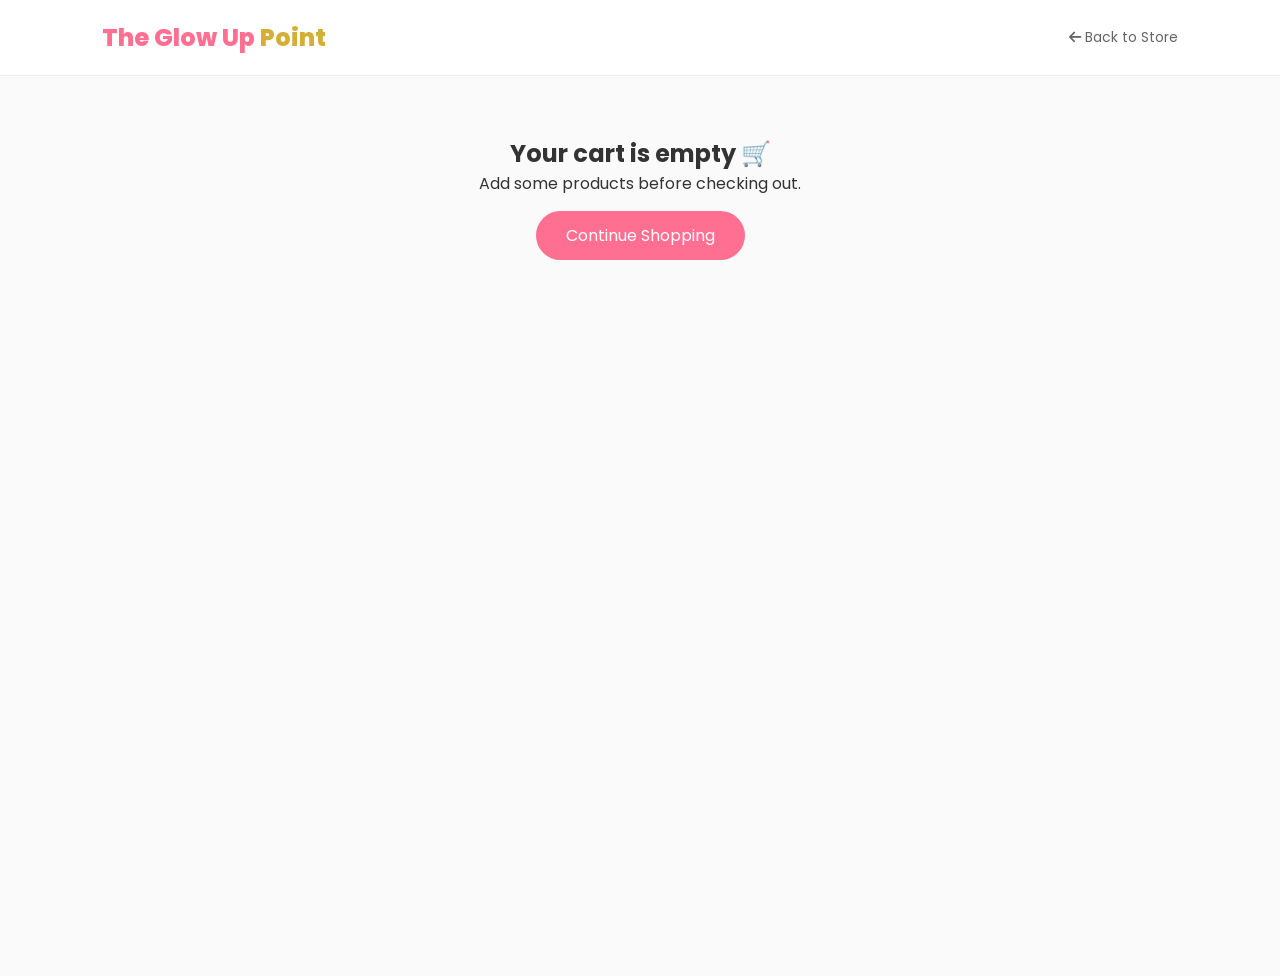
<file: checkout.html>
<!DOCTYPE html>
<html lang="en">
<head>
<meta charset="UTF-8">
<meta name="viewport" content="width=device-width, initial-scale=1.0">
<title>Checkout - Glow Up Point</title>
<link href="https://fonts.googleapis.com/css2?family=Poppins:wght@300;400;500;600;700;800&display=swap" rel="stylesheet">
<link rel="stylesheet" href="https://cdnjs.cloudflare.com/ajax/libs/font-awesome/6.4.0/css/all.min.css">
<style>
  * { margin:0; padding:0; box-sizing:border-box; font-family:'Poppins', sans-serif; }

  :root {
    --pink: #ff6f91;
    --gold: #d4af37;
    --light-pink: #ffe6ee;
    --dark: #2b2b2b;
  }

  body { background: #fafafa; color: #333; }

  .checkout-header {
    background: #fff;
    padding: 20px 8%;
    border-bottom: 1px solid #eee;
    display: flex;
    justify-content: space-between;
    align-items: center;
  }
  .checkout-header .logo {
    font-size: 24px;
    font-weight: 800;
    color: var(--pink);
  }
  .checkout-header .logo span { color: var(--gold); }
  .back-link {
    text-decoration: none;
    color: #666;
    font-size: 14px;
  }
  .back-link:hover { color: var(--pink); }

  .checkout-container {
    display: flex;
    max-width: 1200px;
    margin: 0 auto;
    min-height: 100vh;
    flex-wrap: wrap;
  }

  .checkout-form-section {
    flex: 1.3;
    padding: 40px 50px;
    min-width: 320px;
  }

  .checkout-summary-section {
    flex: 1;
    background: #f5f5f5;
    padding: 40px 40px;
    min-width: 300px;
    border-left: 1px solid #eee;
  }

  .form-group { margin-bottom: 15px; }
  .form-row { display: flex; gap: 12px; }
  .form-row .form-group { flex: 1; }

  label {
    display: block;
    font-size: 13px;
    color: #555;
    margin-bottom: 6px;
    font-weight: 500;
  }

  input[type="text"], input[type="tel"], input[type="email"], select {
    width: 100%;
    padding: 13px 15px;
    border: 1px solid #ccc;
    border-radius: 8px;
    font-size: 14px;
    outline: none;
    transition: 0.3s;
  }
  input:focus, select:focus { border-color: var(--pink); }

  .section-heading {
    font-size: 20px;
    font-weight: 700;
    margin: 25px 0 15px;
    color: var(--dark);
  }
  .section-heading:first-child { margin-top: 0; }

  .checkbox-group {
    display: flex;
    align-items: center;
    gap: 8px;
    margin-bottom: 10px;
    font-size: 14px;
    color: #555;
  }
  .checkbox-group input { width: auto; }

  .option-box {
    border: 2px solid var(--pink);
    background: var(--light-pink);
    border-radius: 10px;
    padding: 15px 18px;
    display: flex;
    justify-content: space-between;
    align-items: center;
    margin-bottom: 15px;
    font-weight: 600;
  }

  .payment-note {
    font-size: 13px;
    color: #888;
    margin-bottom: 15px;
    line-height: 1.5;
  }

  .complete-order-btn {
    width: 100%;
    padding: 16px;
    background: var(--pink);
    color: #fff;
    border: none;
    border-radius: 10px;
    font-size: 16px;
    font-weight: 700;
    cursor: pointer;
    margin-top: 20px;
    transition: 0.3s;
  }
  .complete-order-btn:hover { background: var(--gold); }

  .terms-link {
    display: block;
    text-align: center;
    margin-top: 20px;
    font-size: 13px;
    color: #777;
    text-decoration: underline;
  }

  .summary-item {
    display: flex;
    align-items: center;
    gap: 12px;
    padding: 15px 0;
    border-bottom: 1px solid #e0e0e0;
  }
  .summary-item img {
    width: 55px;
    height: 55px;
    object-fit: contain;
    background: #fff;
    border-radius: 8px;
    border: 1px solid #ddd;
  }
  .summary-item-info { flex: 1; }
  .summary-item-info h4 { font-size: 14px; margin-bottom: 4px; }
  .summary-item-info .qty { font-size: 12px; color: #888; }
  .summary-item-price { font-weight: 600; font-size: 14px; }

  .summary-totals { margin-top: 20px; padding-top: 15px; }
  .summary-row {
    display: flex;
    justify-content: space-between;
    margin-bottom: 12px;
    font-size: 15px;
    color: #555;
  }
  .summary-row.total {
    font-size: 20px;
    font-weight: 800;
    color: var(--dark);
    border-top: 1px solid #ddd;
    padding-top: 15px;
    margin-top: 10px;
  }

  .empty-checkout { text-align: center; padding: 60px 20px; }
  .empty-checkout a {
    display: inline-block;
    margin-top: 15px;
    padding: 12px 30px;
    background: var(--pink);
    color: #fff;
    text-decoration: none;
    border-radius: 25px;
  }

  @media (max-width: 768px) {
    .checkout-container { flex-direction: column-reverse; }
    .checkout-summary-section { border-left: none; border-bottom: 1px solid #eee; }
    .checkout-form-section, .checkout-summary-section { padding: 30px 20px; }
  }
</style>
</head>
<body>

<div class="checkout-header">
  <div class="logo">The Glow Up <span>Point</span></div>
  <a href="index.html" class="back-link"><i class="fas fa-arrow-left"></i> Back to Store</a>
</div>

<div class="checkout-container" id="checkoutContainer">

  <div class="checkout-form-section">

    <h2 class="section-heading">Contact</h2>
    <div class="form-group">
      <input type="tel" id="customerPhone" placeholder="Phone Number *" required>
    </div>

    <h2 class="section-heading">Delivery</h2>

    <div class="form-group">
      <select id="country">
        <option>Pakistan</option>
      </select>
    </div>

    <div class="form-row">
      <div class="form-group">
        <input type="text" id="firstName" placeholder="First name *" required>
      </div>
      <div class="form-group">
        <input type="text" id="lastName" placeholder="Last name *" required>
      </div>
    </div>

    <div class="form-group">
      <input type="text" id="address" placeholder="Address *" required>
    </div>

    <div class="form-group">
      <input type="text" id="apartment" placeholder="Apartment, suite, etc. (optional)">
    </div>

    <div class="form-row">
      <div class="form-group">
        <input type="text" id="city" placeholder="City *" required>
      </div>
      <div class="form-group">
        <input type="text" id="postalCode" placeholder="Postal code (optional)">
      </div>
    </div>

    <div class="checkbox-group">
      <input type="checkbox" id="saveInfo">
      <label for="saveInfo" style="margin:0;">Save this information for next time</label>
    </div>
    <div class="checkbox-group">
      <input type="checkbox" id="whatsappUpdates">
      <label for="whatsappUpdates" style="margin:0;">Message me on WhatsApp with order updates</label>
    </div>

    <h2 class="section-heading">Shipping Method</h2>
    <div class="option-box">
      <span>Standard Delivery</span>
      <span>Rs. 300</span>
    </div>

    <h2 class="section-heading">Payment</h2>
    <p class="payment-note">Your payment method's billing address must match the shipping address.</p>
    <div class="option-box">
      <span><i class="fas fa-money-bill-wave"></i> Cash on Delivery (COD)</span>
    </div>

    <button class="complete-order-btn" onclick="completeOrderWhatsApp()" style="background:#25D366;">
      <i class="fab fa-whatsapp"></i> Complete Order via WhatsApp
    </button>
    <button class="complete-order-btn" onclick="completeOrderEmail()" style="background:#EA4335; margin-top:12px;">
      <i class="fas fa-envelope"></i> Complete Order via Email
    </button>
    <a href="#" class="terms-link">Terms and policies</a>

  </div>

  <div class="checkout-summary-section">
    <div id="summaryItemsContainer"></div>

    <div class="summary-totals">
      <div class="summary-row">
        <span>Subtotal</span>
        <span id="subtotalAmount">Rs. 0</span>
      </div>
      <div class="summary-row">
        <span>Shipping</span>
        <span>Rs. 300</span>
      </div>
      <div class="summary-row total">
        <span>Total</span>
        <span id="totalAmount">Rs. 0</span>
      </div>
    </div>
  </div>

</div>

<script>
  const SHIPPING_COST = 300;

  function getCart() {
    return JSON.parse(localStorage.getItem('cart')) || [];
  }

  function renderSummary() {
    const cart = getCart();
    const container = document.getElementById('summaryItemsContainer');
    const subtotalEl = document.getElementById('subtotalAmount');
    const totalEl = document.getElementById('totalAmount');

    if (cart.length === 0) {
      document.getElementById('checkoutContainer').innerHTML = `
        <div class="empty-checkout" style="width:100%;">
          <h2>Your cart is empty 🛒</h2>
          <p>Add some products before checking out.</p>
          <a href="index.html">Continue Shopping</a>
        </div>
      `;
      return;
    }

    container.innerHTML = '';
    let subtotal = 0;

    cart.forEach(item => {
      const itemTotal = item.price * item.qty;
      subtotal += itemTotal;
      container.innerHTML += `
        <div class="summary-item">
          <img src="${item.img}" alt="${item.name}">
          <div class="summary-item-info">
            <h4>${item.name}</h4>
            <div class="qty">Qty: ${item.qty}</div>
          </div>
          <div class="summary-item-price">Rs. ${itemTotal}</div>
        </div>
      `;
    });

    const total = subtotal + SHIPPING_COST;
    subtotalEl.textContent = 'Rs. ' + subtotal;
    totalEl.textContent = 'Rs. ' + total;
  }

  function validateAndGetDetails() {
    const phone = document.getElementById('customerPhone').value.trim();
    const firstName = document.getElementById('firstName').value.trim();
    const lastName = document.getElementById('lastName').value.trim();
    const address = document.getElementById('address').value.trim();
    const apartment = document.getElementById('apartment').value.trim();
    const city = document.getElementById('city').value.trim();
    const postalCode = document.getElementById('postalCode').value.trim();

    if (!phone || !firstName || !lastName || !address || !city) {
      alert('Please fill all required fields marked with *');
      return null;
    }

    const cart = getCart();
    if (cart.length === 0) {
      alert('Your cart is empty!');
      return null;
    }

    return { phone, firstName, lastName, address, apartment, city, postalCode, cart };
  }

  function buildOrderMessage(details) {
    const { phone, firstName, lastName, address, apartment, city, postalCode, cart } = details;

    let subtotal = 0;
    let message = "🛍️ NEW ORDER - Glow Up Point\n\n";
    message += "Order Items:\n";

    cart.forEach(item => {
      const itemTotal = item.price * item.qty;
      subtotal += itemTotal;
      message += `• ${item.name} x${item.qty} = Rs. ${itemTotal}\n`;
    });

    const total = subtotal + SHIPPING_COST;

    message += `\nSubtotal: Rs. ${subtotal}`;
    message += `\nShipping: Rs. ${SHIPPING_COST}`;
    message += `\nTotal: Rs. ${total}`;

    message += `\n\nCustomer Details:`;
    message += `\nName: ${firstName} ${lastName}`;
    message += `\nPhone: ${phone}`;
    message += `\nAddress: ${address}${apartment ? ', ' + apartment : ''}`;
    message += `\nCity: ${city}`;
    if (postalCode) message += `\nPostal Code: ${postalCode}`;
    message += `\n\nPayment Method: Cash on Delivery (COD)`;

    return message;
  }

  function completeOrderWhatsApp() {
    const details = validateAndGetDetails();
    if (!details) return;

    const message = buildOrderMessage(details);
    const encodedMessage = encodeURIComponent(message);

    localStorage.removeItem('cart');
    window.open(`https://wa.me/923333747558?text=${encodedMessage}`, '_blank');

    alert('Order placed successfully! ✅ Redirecting to WhatsApp...');
    setTimeout(() => {
      window.location.href = "index.html";
    }, 1500);
  }

  function completeOrderEmail() {
    const details = validateAndGetDetails();
    if (!details) return;

    const message = buildOrderMessage(details);
    const subject = "New Order - Glow Up Point";
    const body = encodeURIComponent(message);

    const gmailLink = `https://mail.google.com/mail/?view=cm&fs=1&to=theglowuppoint@gmail.com&su=${encodeURIComponent(subject)}&body=${body}`;

    localStorage.removeItem('cart');
    window.open(gmailLink, '_blank');

    alert('Order placed successfully! ✅ Redirecting to Gmail...');
    setTimeout(() => {
      window.location.href = "index.html";
    }, 1500);
  }

  renderSummary();
</script>

</body>
</html>
</file>
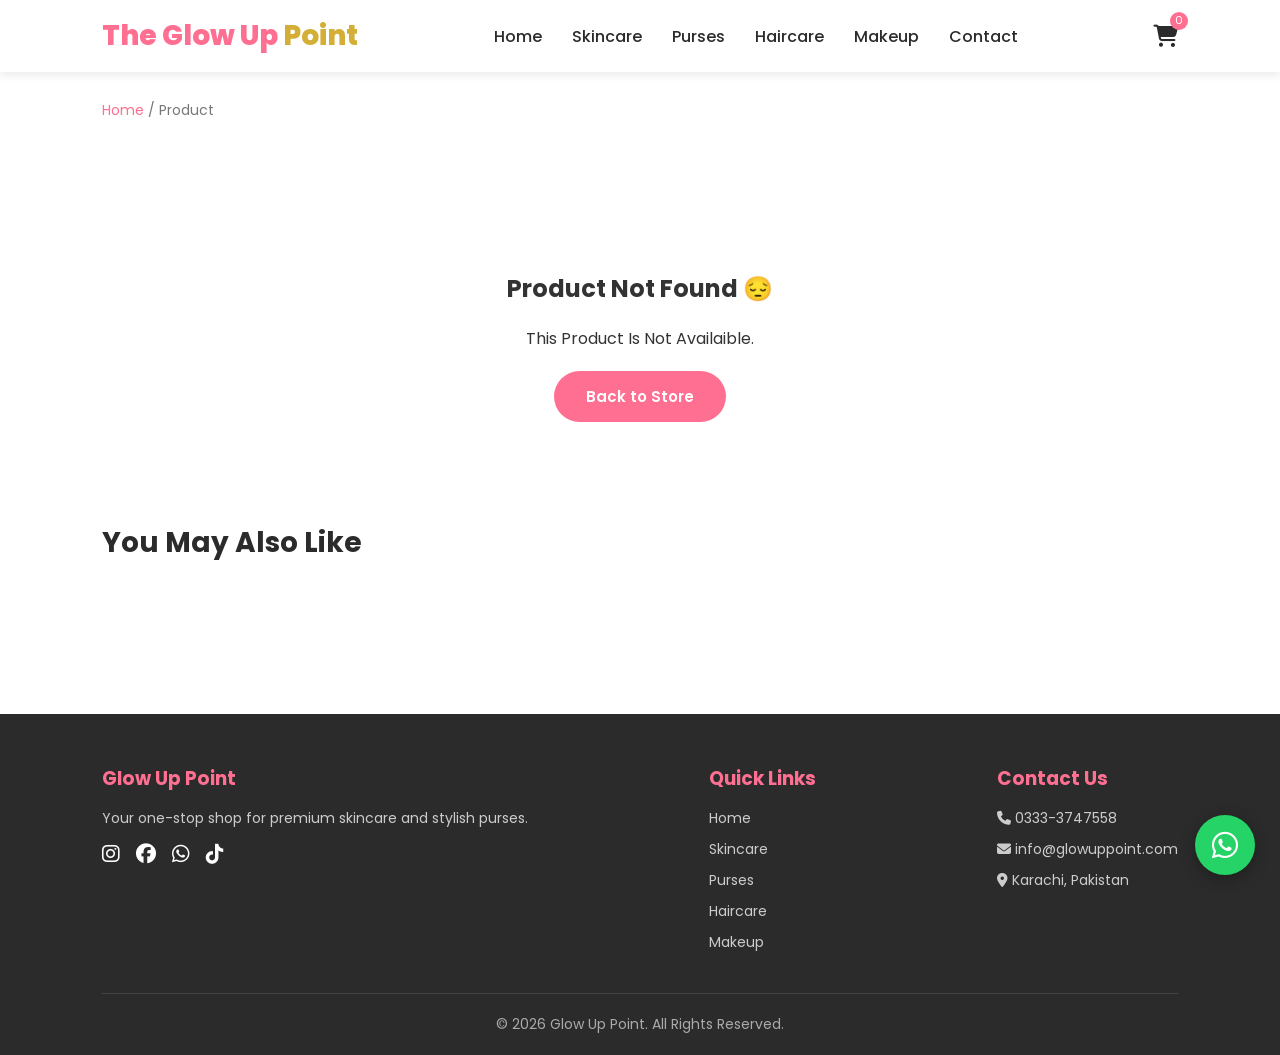
<file: product.html>
<!DOCTYPE html>
<html lang="en">
<head>
<meta charset="UTF-8">
<meta name="viewport" content="width=device-width, initial-scale=1.0">
<title>Product - Glow Up Point</title>
<link href="https://fonts.googleapis.com/css2?family=Poppins:wght@300;400;500;600;700;800&display=swap" rel="stylesheet">
<link rel="stylesheet" href="https://cdnjs.cloudflare.com/ajax/libs/font-awesome/6.4.0/css/all.min.css">
<link rel="stylesheet" href="style.css">
</head>
<body>

<!-- NAVBAR -->
<header>
  <nav>
    <a href="index.html" class="logo">The Glow Up <span>Point</span></a>
    <ul class="nav-links" id="navLinks">
      <li><a href="index.html#home">Home</a></li>
      <li><a href="index.html#skincare-section">Skincare</a></li>
      <li><a href="index.html#purses-section">Purses</a></li>
      <li><a href="index.html#haircare-section">Haircare</a></li>
      <li><a href="index.html#makeup-section">Makeup</a></li>
      <li><a href="index.html#contact">Contact</a></li>
    </ul>
    <div class="nav-right">
      <div class="cart-icon" onclick="toggleCart()">
        <i class="fas fa-shopping-cart"></i>
        <span id="cart-count">0</span>
      </div>
      <div class="menu-toggle" onclick="toggleMenu()"><i class="fas fa-bars"></i></div>
    </div>
  </nav>
</header>

<!-- BREADCRUMB -->
<div class="breadcrumb">
  <a href="index.html">Home</a> / <span id="breadcrumbName">Product</span>
</div>

<!-- PRODUCT DETAIL CONTENT (JS se fill hoga) -->
<div id="productContent"></div>

<!-- YOU MAY ALSO LIKE -->
<div class="related-section">
  <h2>You May Also Like</h2>
  <div class="products" id="relatedGrid"></div>
</div>

<!-- FOOTER -->
<footer id="contact">
  <div class="footer-top">
    <div class="footer-col">
      <h3>Glow Up Point</h3>
      <p>Your one-stop shop for premium skincare and stylish purses.</p>
      <div class="socials">
        <a href="https://www.instagram.com/the_glowup_point_" target="_blank"><i class="fab fa-instagram"></i></a>
        <a href="https://www.facebook.com/@TheGlowupPoint" target="_blank"><i class="fab fa-facebook"></i></a>
        <a href="https://wa.me/923333747558" target="_blank"><i class="fab fa-whatsapp"></i></a>
        <a href="https://www.tiktok.com/@the.glowup.point" target="_blank"><i class="fab fa-tiktok"></i></a>
      </div>
    </div>
    <div class="footer-col">
      <h3>Quick Links</h3>
      <a href="index.html#home">Home</a>
      <a href="index.html#skincare-section">Skincare</a>
      <a href="index.html#purses-section">Purses</a>
      <a href="index.html#haircare-section">Haircare</a>
      <a href="index.html#makeup-section">Makeup</a>
    </div>
    <div class="footer-col">
      <h3>Contact Us</h3>
      <p><i class="fas fa-phone"></i> 0333-3747558</p>
      <p><i class="fas fa-envelope"></i> info@glowuppoint.com</p>
      <p><i class="fas fa-map-marker-alt"></i> Karachi, Pakistan</p>
    </div>
  </div>
  <div class="footer-bottom">&copy; 2026 Glow Up Point. All Rights Reserved.</div>
</footer>

<!-- WHATSAPP FLOAT -->
<a href="https://wa.me/923333747558" class="whatsapp-float" target="_blank">
  <i class="fab fa-whatsapp"></i>
</a>

<!-- CART PANEL -->
<div class="cart-overlay" id="cartOverlay" onclick="toggleCart()"></div>
<div class="cart-panel" id="cartPanel">
  <div class="cart-header">
    <h2>Your Cart</h2>
    <span class="close-cart" onclick="toggleCart()">&times;</span>
  </div>
  <div class="cart-items" id="cartItemsContainer"></div>
  <div class="cart-footer">
    <div class="cart-total"><span>Total:</span><span id="cartTotal">Rs. 0</span></div>
    <button class="checkout-btn email-btn" onclick="checkoutEmail()"><i class="fas fa-envelope"></i> Order via Email</button>
    <button class="checkout-btn main-checkout-btn" onclick="goToCheckout()">Proceed to Checkout</button>
    <button class="checkout-btn whatsapp-btn" onclick="checkoutWhatsApp()"><i class="fab fa-whatsapp"></i> Quick Order via WhatsApp</button>
    <button class="checkout-btn call-btn" onclick="checkoutCall()"><i class="fas fa-phone"></i> Call to Order</button>
    <button class="checkout-btn sms-btn" onclick="checkoutSMS()"><i class="fas fa-sms"></i> Order via SMS</button>
    <button class="checkout-btn copy-btn" onclick="copyOrder()"><i class="fas fa-copy"></i> Copy Order Details</button>
  </div>
</div>

<!-- SCRIPTS -->
<script src="products-data.js"></script>
<script src="cart.js"></script>
<script>
  // URL se product ID nikalein
  function getProductIdFromURL() {
    const params = new URLSearchParams(window.location.search);
    return parseInt(params.get('id'));
  }

  let currentProduct = null;
  let selectedQty = 1;

  function loadProduct() {
    const productId = getProductIdFromURL();
    currentProduct = PRODUCTS.find(p => p.id === productId);

    const contentEl = document.getElementById('productContent');

    if (!currentProduct) {
      contentEl.innerHTML = `
        <div class="not-found">
          <h2>Product Not Found 😔</h2>
          <p>This Product Is Not Availaible.</p>
          <a href="index.html" class="btn" style="margin-top:20px; display:inline-block;">Back to Store</a>
        </div>
      `;
      return;
    }

    document.title = currentProduct.name + " - Glow Up Point";
    document.getElementById('breadcrumbName').textContent = currentProduct.name;

    const features = currentProduct.shortDesc.split('|').map(f => f.trim());

    // Gallery thumbnails (sirf tab dikhengi jab 2+ images hon)
    const allImages = currentProduct.images || [currentProduct.image];
    let galleryHTML = '';

    if (allImages.length > 1) {
      galleryHTML = '<div class="thumbnail-row">';
      allImages.forEach((img, i) => {
        galleryHTML += `<img src="${img}" class="thumbnail ${i === 0 ? 'active' : ''}" onclick="changeImage(this, '${img}')">`;
      });
      galleryHTML += '</div>';
    }

    contentEl.innerHTML = `
      <div class="product-detail">
        <div class="product-detail-img">
          <img id="mainProductImage" src="${currentProduct.image}" alt="${currentProduct.name}">
          ${galleryHTML}
        </div>
        <div class="product-detail-info">
          <h1>${currentProduct.name}</h1>
          <div class="price-block">
            <span class="old-price">Rs. ${currentProduct.oldPrice.toLocaleString()}</span>
            <span class="new-price">Rs. ${currentProduct.newPrice.toLocaleString()}</span>
          </div>
          <div class="sale-badge">Sale</div>

          <div class="qty-selector">
            <button onclick="changeDetailQty(-1)">-</button>
            <span id="detailQty">1</span>
            <button onclick="changeDetailQty(1)">+</button>
          </div>

          <button class="detail-add-btn" onclick="addCurrentToCart()">Add to Cart</button>
          <button class="detail-buy-btn" onclick="buyItNow()">Buy it now</button>

          <div class="product-description">
            <h3>${currentProduct.name}</h3>
            <p>Experience the best quality with ${currentProduct.name}. Carefully formulated to give you visible results with regular use.</p>
            <ul>
              ${features.map(f => `<li>${f}</li>`).join('')}
            </ul>
          </div>
        </div>
      </div>
    `;

    loadRelatedProducts();
  }

  function changeDetailQty(change) {
    selectedQty = Math.max(1, selectedQty + change);
    document.getElementById('detailQty').textContent = selectedQty;
  }

  function changeImage(thumb, src) {
    document.getElementById('mainProductImage').src = src;
    document.querySelectorAll('.thumbnail').forEach(t => t.classList.remove('active'));
    thumb.classList.add('active');
  }

  function addCurrentToCart() {
    if (!currentProduct) return;
    addToCart(currentProduct.id, selectedQty);
  }

  function buyItNow() {
    if (!currentProduct) return;
    addToCart(currentProduct.id, selectedQty);
    window.location.href = "checkout.html";
  }

  function loadRelatedProducts() {
    const container = document.getElementById('relatedGrid');
    let related = PRODUCTS.filter(p => p.category === currentProduct.category && p.id !== currentProduct.id);

    // Agar same category mein kam products hain, to baaki products bhi shamil karein
    if (related.length < 4) {
      const others = PRODUCTS.filter(p => p.id !== currentProduct.id && !related.includes(p));
      related = related.concat(others);
    }

    related = related.slice(0, 4);

    container.innerHTML = related.map(p => `
      <div class="product-card">
        <a href="product.html?id=${p.id}" class="product-link">
          <div class="product-img-wrap"><img src="${p.image}" alt="${p.name}"></div>
          <div class="product-info">
            <h3>${p.name}</h3>
            <div class="desc">${p.shortDesc}</div>
            <div class="price-row">
              <span class="old-price">Rs. ${p.oldPrice.toLocaleString()}</span>
              <span class="new-price">Rs. ${p.newPrice.toLocaleString()}</span>
            </div>
          </div>
        </a>
        <div class="card-action">
          <button class="btn" onclick="addToCart(${p.id})">Add to Cart</button>
        </div>
      </div>
    `).join('');
  }

  document.addEventListener('DOMContentLoaded', loadProduct);
</script>

</body>
</html>
</file>
<file: style.css>
* { margin:0; padding:0; box-sizing:border-box; font-family:'Poppins', sans-serif; }
html { scroll-behavior: smooth; }
body { color:#333; }

:root {
  --pink: #ff6f91;
  --gold: #d4af37;
  --light-pink: #ffe6ee;
  --dark: #2b2b2b;
  --green: #4caf50;
}

/* ---------- NAVBAR ---------- */
header {
  position: fixed;
  top:0; left:0; width:100%;
  background: #fff;
  box-shadow: 0 2px 10px rgba(0,0,0,0.1);
  z-index: 1000;
}
nav {
  display:flex;
  justify-content:space-between;
  align-items:center;
  padding: 15px 8%;
}
.logo {
  font-size: 28px;
  font-weight: 800;
  color: var(--pink);
  text-decoration: none;
}
.logo span { color: var(--gold); }
.nav-links {
  list-style:none;
  display:flex;
  gap:30px;
  align-items:center;
}
.nav-links a {
  text-decoration:none;
  color:var(--dark);
  font-weight:500;
  transition: 0.3s;
}
.nav-links a:hover { color: var(--pink); }
.menu-toggle { display:none; font-size:26px; cursor:pointer; }

.nav-right { display:flex; align-items:center; gap:20px; }
.cart-icon { position: relative; cursor: pointer; font-size: 22px; color: var(--dark); }
#cart-count {
  position: absolute; top: -8px; right: -10px;
  background: var(--pink); color: #fff; font-size: 11px;
  width: 18px; height: 18px; border-radius: 50%;
  display: flex; align-items: center; justify-content: center;
}

/* ---------- HERO ---------- */
.hero {
  margin-top:70px; min-height:90vh;
  background: linear-gradient(135deg, var(--light-pink), #fff);
  display:flex; align-items:center; justify-content:space-between;
  padding: 50px 8%; flex-wrap:wrap;
}
.hero-text { max-width:500px; }
.hero-text h1 { font-size: 48px; font-weight:800; color: var(--dark); margin-bottom:20px; }
.hero-text h1 span { color: var(--pink); }
.hero-text p { font-size:18px; margin-bottom:25px; color:#555; }
.btn {
  display:inline-block; padding: 14px 32px; background: var(--pink);
  color:#fff; text-decoration:none; border-radius:30px; font-weight:600;
  transition:0.3s; border:none; cursor:pointer; font-size:15px;
}
.btn:hover { background: var(--gold); }
.hero-img img { max-width: 380px; width:100%; border-radius: 20px; }

/* ---------- SECTION TITLE ---------- */
.section-title { text-align:center; margin: 70px 0 40px; padding: 0 20px; }
.section-title h2 { font-size:36px; font-weight:700; color:var(--dark); }
.section-title span { color:var(--pink); }
.section-title p { color:#777; margin-top:10px; }

/* ---------- CATEGORIES ---------- */
.categories {
  display: grid !important;
  grid-template-columns: repeat(2, 1fr);
  gap: 15px;
  padding: 0 15px 40px;
}

.category-box {
  width: 100% !important;
  padding: 18px 10px;
}

.category-box i {
  font-size: 30px;
  margin-bottom: 10px;
}

.category-box h3 {
  font-size: 15px;
}

/* ---------- PRODUCTS GRID ---------- */
.products {
  display:grid; grid-template-columns: repeat(auto-fit, minmax(250px, 1fr));
  gap:30px; padding: 0 8% 60px;
  align-items: stretch;
}
.product-card {
  background:#fff; border-radius:15px; overflow:hidden;
  box-shadow:0 5px 20px rgba(0,0,0,0.08); transition:0.3s;
  display:flex; flex-direction:column;
  height: 100%;
}
.product-card:hover { transform: translateY(-10px); }

.product-card a,
.product-card a:visited,
.product-card a:hover {
  color: var(--dark) !important;
  text-decoration: none !important;
}

.product-card .new-price {
  color: var(--pink) !important;
  text-decoration: none !important;
}

.product-card .old-price {
  color: #999 !important;
  text-decoration: line-through !important;
}
.product-img-wrap {
  width:100%; height:280px; background:#faf5f0;
  display:flex; align-items:center; justify-content:center; overflow:hidden;
}
.product-card img { max-width:100%; max-height:100%; object-fit:contain; }

.product-info { 
  padding:18px; 
  text-align:center; 
  flex:1; 
  display:flex; 
  flex-direction:column; 
}

.product-info h3 { 
  font-size:17px; 
  margin-bottom:5px;
  line-height: 1.3;
  min-height: 44px;
  display: -webkit-box;
  -webkit-line-clamp: 2;
  line-clamp: 2;
  -webkit-box-orient: vertical;
  overflow: hidden;
}

.product-info .desc { 
  font-size:13px; 
  color:#888; 
  margin-bottom:10px; 
  line-height: 1.4;
  min-height:36px;
  display: -webkit-box;
  -webkit-line-clamp: 2;
  line-clamp: 2;
  -webkit-box-orient: vertical;
  overflow: hidden;
}

.price-row { 
  margin-top:auto; 
  margin-bottom:5px; 
  display: flex;
  flex-wrap: wrap;
  justify-content: center;
  align-items: center;
  gap: 6px;
}

.old-price { 
  text-decoration:line-through; 
  color:#999; 
  font-size:14px; 
  margin-right:0; 
  white-space: nowrap;
}

.new-price { 
  color: var(--pink); 
  font-weight:700; 
  font-size:18px; 
  white-space: nowrap;
}

.card-action { 
  padding: 0 18px 18px; 
  margin-top: auto; 
}
.card-action .btn { width:100%; }

/* Skincare / Purses accent */
#skincare-section { background: #f3fbf4; padding-bottom: 60px; }
#skincare-section .section-title h2 span { color: var(--green); }
#purses-section { background: #fff8f0; padding-bottom: 60px; }
#purses-section .section-title h2 span { color: var(--gold); }

/* ---------- WHY US ---------- */
.why-us {
  display: grid !important;
  grid-template-columns: repeat(2, 1fr);
  gap: 15px;
  padding: 40px 15px;
  text-align: center;
}

.why-box {
  max-width: 100% !important;
}

.why-box i {
  font-size: 26px;
  margin-bottom: 8px;
}

.why-box h4 {
  font-size: 14px;
}

.why-box p {
  font-size: 12px;
}

/* ---------- NEWSLETTER ---------- */
.newsletter { text-align:center; padding: 60px 8%; background: linear-gradient(135deg, var(--pink), var(--gold)); color:#fff; }
.newsletter h2 { font-size:30px; margin-bottom:15px; }
.newsletter form { margin-top:20px; display:flex; justify-content:center; gap:10px; flex-wrap:wrap; }
.newsletter input { padding:14px 20px; border-radius:30px; border:none; width:280px; outline:none; }
.newsletter button { padding:14px 28px; border:none; border-radius:30px; background: var(--dark); color:#fff; font-weight:600; cursor:pointer; transition:0.3s; }
.newsletter button:hover { background:#000; }

/* ---------- FOOTER ---------- */
footer { background: var(--dark); color:#fff; padding: 50px 8% 20px; }
.footer-top { display:flex; justify-content:space-between; flex-wrap:wrap; gap:30px; margin-bottom:30px; }
.footer-col h3 { margin-bottom:15px; color: var(--pink); }
.footer-col p, .footer-col a { color:#ccc; text-decoration:none; display:block; margin-bottom:10px; font-size:14px; }
.footer-col a:hover { color: var(--gold); }
.socials a { display:inline-block; margin-right:12px; font-size:20px; color:#fff; }
.socials a:hover { color: var(--pink); }
.footer-bottom { text-align:center; border-top:1px solid #444; padding-top:20px; font-size:14px; color:#aaa; }

/* ---------- WHATSAPP FLOAT ---------- */
.whatsapp-float {
  position: fixed; bottom: 25px; right: 25px; background: #25D366; color: #fff;
  width: 60px; height: 60px; border-radius: 50%; display: flex; align-items: center;
  justify-content: center; font-size: 30px; box-shadow: 0 4px 15px rgba(0,0,0,0.3);
  z-index: 2000; text-decoration: none; animation: pulse 2s infinite;
}
.whatsapp-float:hover { background: #1ebe57; }
@keyframes pulse {
  0% { box-shadow: 0 0 0 0 rgba(37, 211, 102, 0.6); }
  70% { box-shadow: 0 0 0 15px rgba(37, 211, 102, 0); }
  100% { box-shadow: 0 0 0 0 rgba(37, 211, 102, 0); }
}

/* ---------- CART PANEL ---------- */
.cart-overlay {
  display: none; position: fixed; top: 0; left: 0; width: 100%; height: 100%;
  background: rgba(0,0,0,0.5); z-index: 2998;
}
.cart-overlay.active { display: block; }
.cart-panel {
  position: fixed; top: 0; right: -400px; width: 350px; max-width: 90%; height: 100%;
  background: #fff; box-shadow: -5px 0 20px rgba(0,0,0,0.2); z-index: 2999;
  display: flex; flex-direction: column; transition: right 0.4s ease;
}
.cart-panel.active { right: 0; }
.cart-header { display: flex; justify-content: space-between; align-items: center; padding: 20px; border-bottom: 1px solid #eee; }
.cart-header h2 { color: var(--pink); font-size: 22px; }
.close-cart { font-size: 28px; cursor: pointer; color: #777; }
.close-cart:hover { color: var(--pink); }
.cart-items { flex: 1; overflow-y: auto; padding: 15px 20px; }
.cart-item { display: flex; align-items: center; gap: 12px; padding: 12px 0; border-bottom: 1px solid #f0f0f0; }
.cart-item img { width: 60px; height: 60px; object-fit: contain; background: #faf5f0; border-radius: 8px; }
.cart-item-info { flex: 1; }
.cart-item-info h4 { font-size: 14px; margin-bottom: 4px; }
.cart-item-info p { font-size: 13px; color: var(--pink); font-weight: 600; }
.qty-controls { display: flex; align-items: center; gap: 8px; margin-top: 6px; }
.qty-controls button { background: var(--light-pink); border: none; width: 24px; height: 24px; border-radius: 50%; cursor: pointer; font-weight: bold; color: var(--pink); }
.remove-item { color: #e53935; cursor: pointer; font-size: 13px; margin-left: 10px; }
.empty-cart-msg { text-align: center; color: #999; margin-top: 50px; }
.cart-footer { padding: 20px; border-top: 1px solid #eee; }
.cart-total { display: flex; justify-content: space-between; font-size: 18px; font-weight: 700; margin-bottom: 15px; }
.checkout-btn {
  width: 100%; padding: 13px; border: none; border-radius: 30px; font-size: 14px;
  font-weight: 600; cursor: pointer; display: flex; align-items: center; justify-content: center;
  gap: 8px; color: #fff; margin-bottom: 10px; transition: 0.3s;
}
.main-checkout-btn { background: var(--pink); font-size: 16px; padding: 15px; }
.main-checkout-btn:hover { background: var(--gold); }
.whatsapp-btn { background: #25D366; }
.whatsapp-btn:hover { background: #1ebe57; }
.call-btn { background: #555; }
.call-btn:hover { background: #333; }
.sms-btn { background: #2196F3; }
.sms-btn:hover { background: #1976D2; }
.copy-btn { background: var(--dark); }
.copy-btn:hover { background: #000; }
.email-btn { background: #EA4335; }
.email-btn:hover { background: #c5372a; }

/* ---------- PRODUCT DETAIL PAGE ---------- */
.breadcrumb { padding: 100px 8% 0; font-size:14px; color:#777; }
.breadcrumb a { color:var(--pink); text-decoration:none; }
.breadcrumb a:hover { text-decoration:underline; }

.product-detail { display:flex; gap:50px; padding: 30px 8% 60px; flex-wrap:wrap; }
.product-detail-img { flex:1; min-width:300px; }
.product-detail-img img { width:100%; border-radius: 15px; background:#faf5f0; max-height:550px; object-fit:contain; }
.product-detail-info { flex:1; min-width:300px; }
.product-detail-info h1 { font-size:32px; margin-bottom:15px; color:var(--dark); }

.sale-badge { background:var(--dark); color:#fff; padding:5px 14px; border-radius:20px; font-size:12px; display:inline-block; margin-bottom:18px; }

.price-block { margin-bottom:20px; }
.price-block .old-price { font-size:18px; }
.price-block .new-price { font-size:28px; }

.qty-selector { display:flex; align-items:center; gap:15px; margin-bottom:22px; }
.qty-selector button { width:38px; height:38px; border-radius:50%; border:1px solid #ddd; background:#fff; font-size:18px; cursor:pointer; }
.qty-selector button:hover { background: var(--light-pink); }
.qty-selector span { font-size:18px; font-weight:600; min-width:25px; text-align:center; }

.detail-add-btn, .detail-buy-btn {
  width:100%; padding:16px; border-radius:10px; font-size:16px; font-weight:700;
  cursor:pointer; margin-bottom:12px; border:none; transition:0.3s;
}
.detail-add-btn { background:#fff; border:2px solid var(--dark); color:var(--dark); }
.detail-add-btn:hover { background:#f5f5f5; }
.detail-buy-btn { background:var(--dark); color:#fff; }
.detail-buy-btn:hover { background:#000; }

.product-description { margin-top:25px; line-height:1.8; color:#555; }
.product-description h3 { margin-bottom:10px; color:var(--dark); font-size:18px; }
.product-description ul { margin:15px 0; padding-left:20px; }
.product-description li { margin-bottom:8px; }

.related-section { padding: 20px 8% 60px; }
.related-section h2 { font-size:28px; margin-bottom:30px; color:var(--dark); }

.not-found { text-align:center; padding:150px 20px 80px; }
.not-found h2 { margin-bottom:20px; }

/* ---------- RESPONSIVE ---------- */
@media (max-width: 768px) {
  .nav-links {
    position:absolute; top:70px; right:0; background:#fff; flex-direction:column;
    width:200px; padding:20px; display:none; box-shadow:0 5px 15px rgba(0,0,0,0.1);
  }
  .nav-links.active { display:flex; }
  .menu-toggle { display:block; }
  .hero { text-align:center; justify-content:center; }
  .hero-img { margin-top:30px; }
  .whatsapp-float { width: 50px; height: 50px; font-size: 25px; bottom: 15px; right: 15px; }
  .cart-panel { width: 100%; }
  .breadcrumb { padding-top: 90px; }
  
  .products {
    grid-template-columns: repeat(2, 1fr) !important;
    gap: 10px;
    padding: 0 12px 40px;
  }
  
  .product-card { overflow: hidden; }
  .product-card .product-img-wrap { height: 140px; }
  
  .product-info { 
    padding: 12px 8px; 
  }
  
  .product-info h3 { 
    font-size: 13px; 
    min-height: 34px;
  }
  
  .product-info .desc { 
    font-size: 10px; 
    min-height: 26px;
  }

  .price-row {
    display: flex;
    flex-wrap: wrap;
    justify-content: center;
    align-items: center;
    gap: 3px;
    max-width: 100%;
    overflow: hidden;
  }

  .old-price { 
    font-size: clamp(9px, 2.5vw, 11px); 
    white-space: nowrap;
    margin-right: 0;
  }
  
  .new-price { 
    font-size: clamp(12px, 3.2vw, 14px); 
    white-space: nowrap;
  }

  .card-action {
    padding: 0 8px 12px;
  }

  .card-action .btn {
    font-size: 13px;
    padding: 12px 20px;
  }
}

@media (max-width: 400px) {
  .old-price { font-size: 9px; }
  .new-price { font-size: 12px; }
  .product-info { padding: 10px 6px; }
}
.thumbnail-row {
  display: flex;
  gap: 10px;
  margin-top: 15px;
  justify-content: center;
  flex-wrap: wrap;
}
.thumbnail {
  width: 70px !important;
  height: 70px;
  object-fit: contain;
  border: 2px solid #ddd;
  border-radius: 10px !important;
  cursor: pointer;
  background: #faf5f0;
  transition: 0.3s;
}
.thumbnail:hover,
.thumbnail.active {
  border-color: var(--pink);
}
</file>
